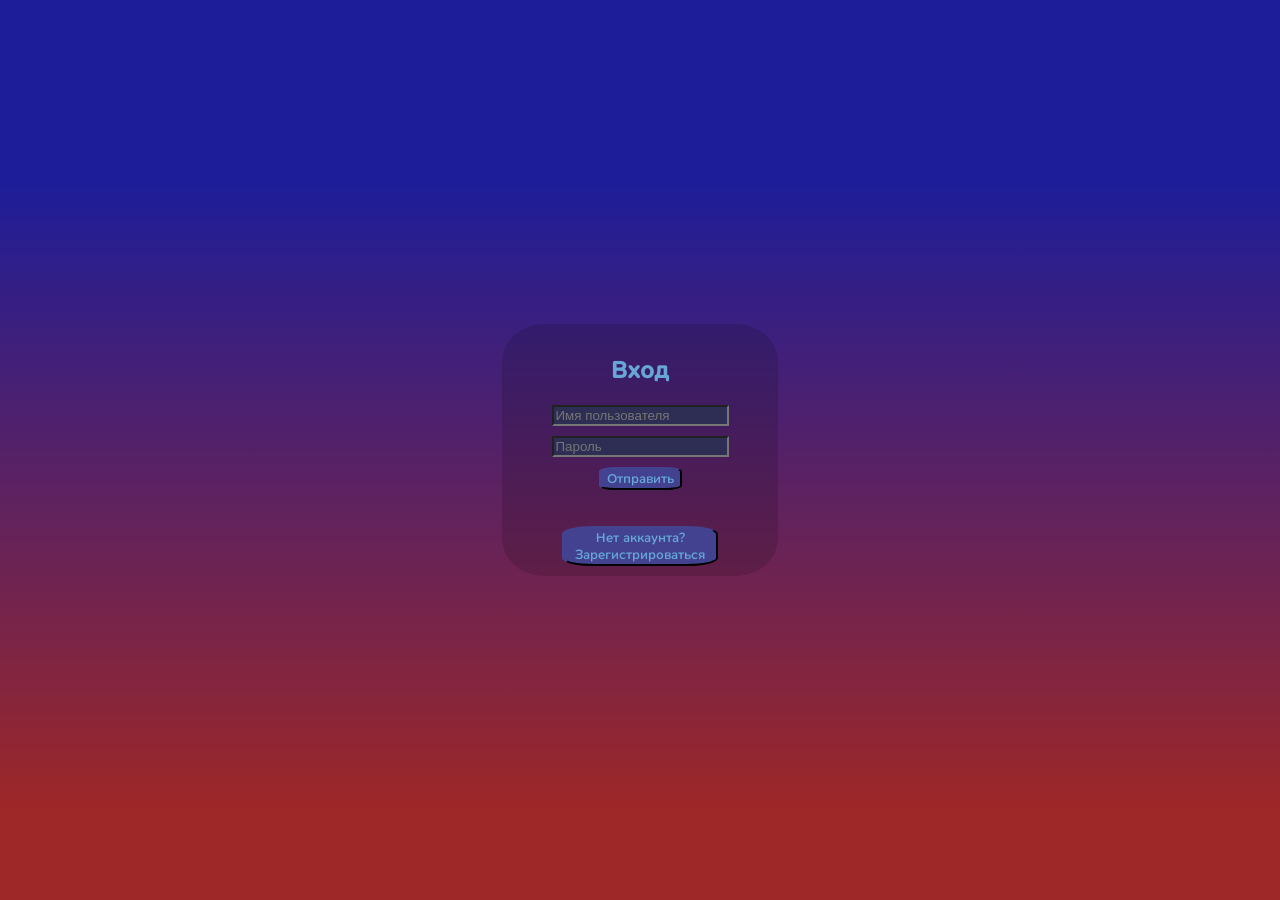
<file: src/frontend/index.html>
<!DOCTYPE html>
<html lang="ru">
<head>
    <meta charset="UTF-8">
    <title>Моя Аутентификация</title>
    <script defer src="../static/js/index.js"></script>
	<link rel="Stylesheet" href="../static/css/index.css"></link>
</head>
<body>
    <div class="container" style="display:grid; justify-items: center; grid-column: 1; grid-row: 1; width: 20vw;">
        <h2 class="UI">Вход</h2>
        
        <form id="auth-form" style="display: grid; justify-items: center; gap: 10px;">
            <input type="text" id="username" placeholder="Имя пользователя" required>
            <input type="password" id="password" placeholder="Пароль" required>
            <button type="submit">Отправить</button>
        </form>

        <div style="padding-top: 4vh; display: grid; justify-items: center;">
            <button style="width: 65%" id="toggle-mode">Нет аккаунта? Зарегистрироваться</button>
        </div>
        <div id="status"></div>
    </div>
</body>
</html>
</file>
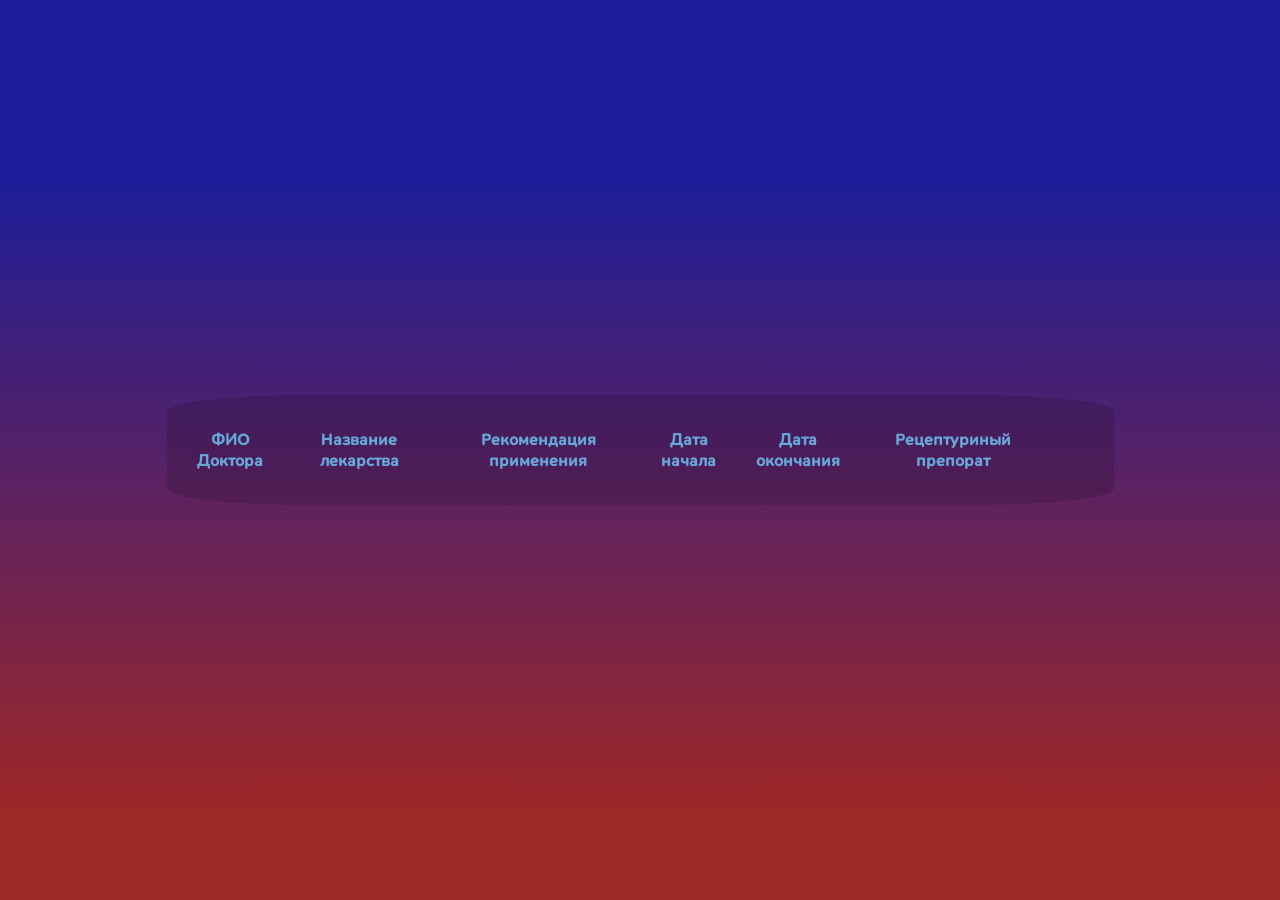
<file: src/frontend/home.html>
<!DOCTYPE html>
<html lang="ru">
<head>
    <meta charset="UTF-8">
    <title>Личный кабинет</title>
    <script src="../static/js/home.js"></script>
	<link rel="Stylesheet" href="../static/css/index.css"></link>
</head>
<body>
    <div class="container">
        <table class="cellsStyle" id="" style="width: 94%; height: 10vh; justify-self: center;">
			<tr>
				<th>ФИО Доктора</th>
				<th>Название лекарства</th>
				<th>Рекомендация применения</th>
				<th>Дата начала</th>
				<th>Дата окончания</th>
				<th>Рецептуриный препорат</th>
			</tr>
		</table>
    </div>
</body>
</html>
</file>
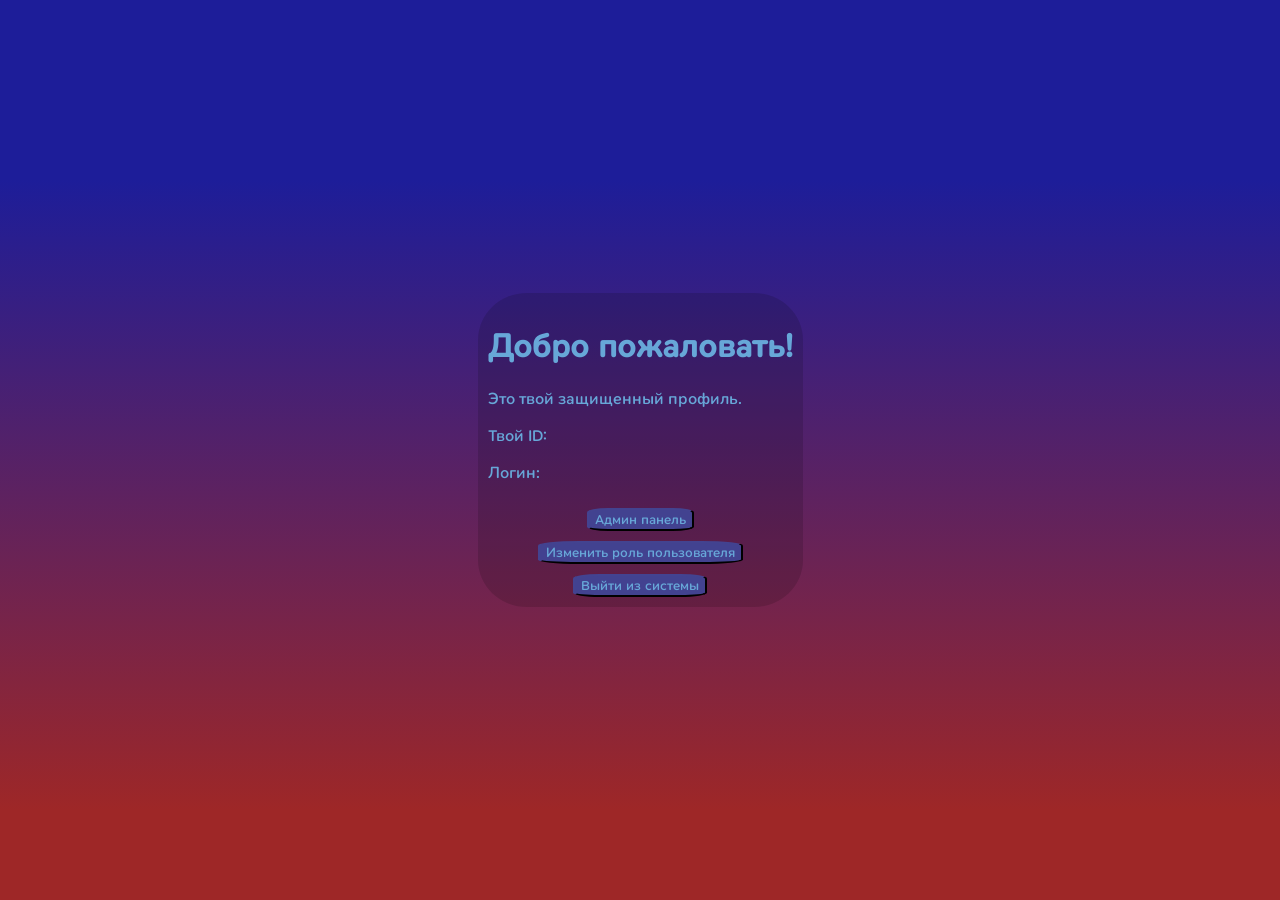
<file: src/frontend/profile.html>
<!DOCTYPE html>
<html lang="ru">
<head>
    <meta charset="UTF-8">
    <title>Личный кабинет</title>
    <script src="../static/js/profile.js"></script>
	<link rel="Stylesheet" href="../static/css/index.css"></link>
</head>
<body>
    <div class="container">
        <h1>Добро пожаловать!</h1>
        <p>Это твой защищенный профиль.</p>
        
        <div id="user-info">
            <p>Твой ID: <span id="user-id" class="text-blue-400"></span></p>
            <p>Логин: <span id="user-name" class="text-blue-400"></span></p>
            <p id="role-container" hidden>Роль: <span id="user-role"></span></p>
        </div>

        <div style="display: grid; justify-items: center; gap: 10px; padding-top: 1vh;">
            <button onclick="getAdminPanelInfo()">Админ панель</button>

            <button id="change-role-btn" onclick="changeRolePrompt()">Изменить роль пользователя </button>

            <button onclick="logout()">Выйти из системы</button>
        </div>
    </div>
</body>
</html>
</file>
<file: src/static/css/index.css>
@font-face{
	font-family: 'Cantarell';
	src: url('../fonts/Cantarell/Cantarell-Regular.ttf') format('woff');
	font-weight: normal;
	font-style: normal;
}

@font-face{
	font-family: 'SNPro';
	src: url('../fonts/SNPro/static/SNPro-Medium.ttf') format('woff');
	font-weight: normal;
	font-style: normal;
}

body{
	font-family: 'SNPro';
	background: linear-gradient(to bottom, #1d1d99 20%, #9e2727 90%);
	color: #67a7d8;
	
	display: grid;
	min-height: 100vh;
	align-content: center;
	justify-content:center;
	
	margin: 0;
	padding: 0;
}

input{
	background-color: #2e2e54;
	color: #67a7d8;
}

button{
	font-family: 'SNPro';
	border-radius: 20%;
	border-color: #1c1c3c;
	background-color: #424290;
	color: #67a7d8;
	cursor: pointer;
}
.roleBtn{
	width: 15vh;
	height: 15vh;
}

.UI:hover{
	cursor: default;
}

.container{
	background-color: #00000024;
	border-radius: 15%;
	padding: 10px;
}
</file>
